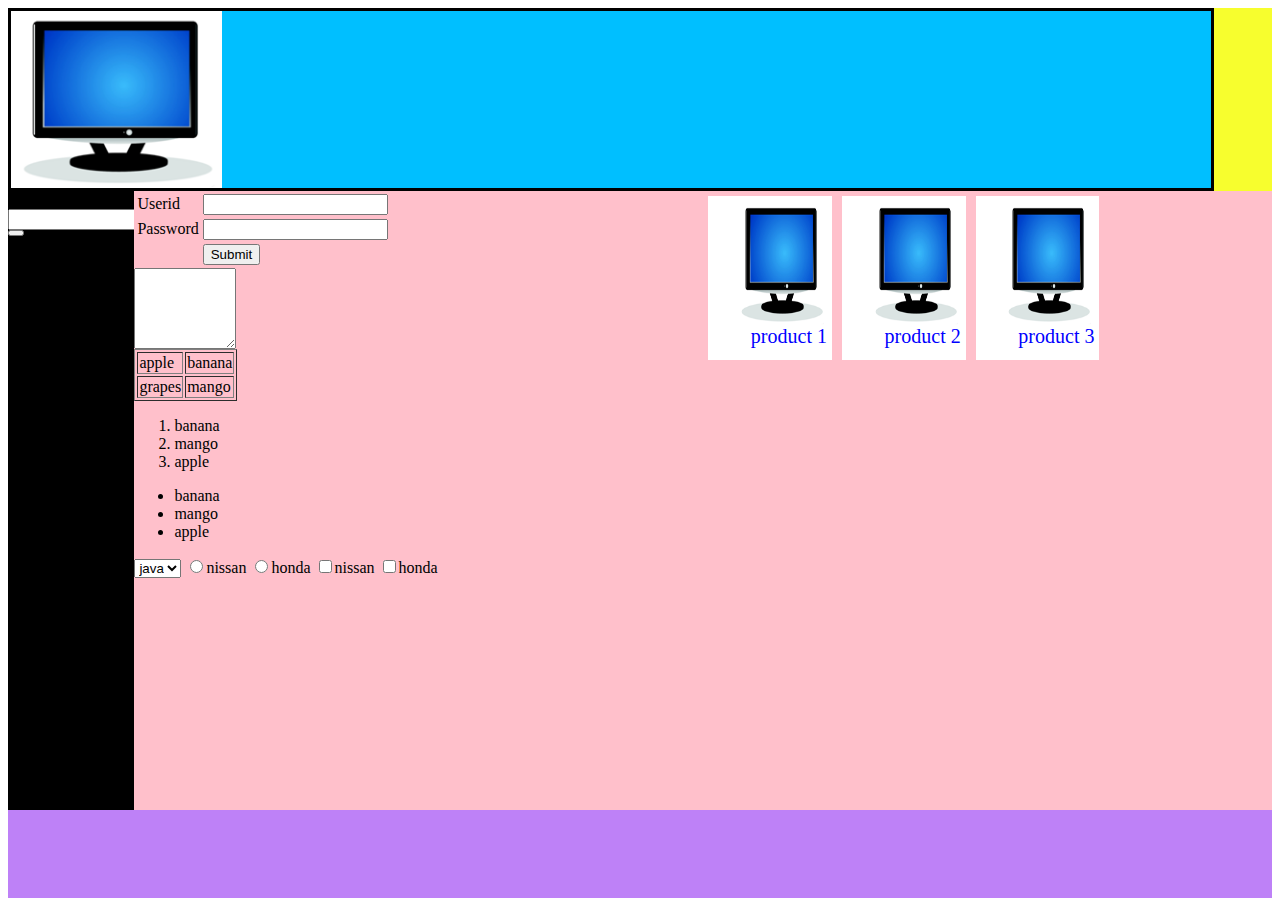
<file: shopping/src/main/webapp/index.html>
<html lang="en">
	<link href="test.css" rel="stylesheet" type="text/css"></link>  
	<script src="https://ajax.googleapis.com/ajax/libs/jquery/3.3.1/jquery.min.js"></script>
	<script src="test.js"></script>  
	
	<div id="webpage">
		<div id="header"  >
			<img src="images/1.png" height=100%/>
			
		</div>
		<div id="body" >
			<div class="filter">
				sdfsdfdsf
				<input id="asd"></input>
				<button ></button>
			</div>
			
			<div id="product">
				<div id="temp" style="height:100%;width:50%;float:left">
					<form method="post" action="/login">
					
					<table>
						<tr>
							<td>Userid</td>
							<td><input  type="text" id="uid" name="uid"  ></input></td>
						</tr>
						<tr>
							<td>Password</td>
							<td><input type="password" id="pwd" name="pwd"></input></td>
						</tr>
						<tr>
							<td></td>
							<td><input id="loginsubmit" type="submit"></input></td>
						</tr>
					</table>
					<textarea rows=5 cols=10></textarea>
					<table border=1>
						<tr>
							<td>apple</td>
							<td>banana</td>
						</tr>
						<tr>
							<td>grapes</td>
							<td>mango</td>
						</tr>
					</table>
					
					<ol>
						<li>banana</li>
						<li>mango</li>
						<li>apple</li>
					</ol>
					
					<ul>
						<li>banana</li>
						<li>mango</li>
						<li>apple</li>
					</ul>
					
					<select>
						<option value="ja"> java</option> 
						<option value="je"> jee</option> 
						<option value="c"> c</option> 
					</select>
					<input type="radio" id="nissan" name="car">nissan
					<input type="radio" id="honda" name="car">honda
					
					<input type="checkbox" id="nissan" name="car">nissan
					<input type="checkbox" id="honda" name="car">honda
				</form>
				</div>
				<div id="display" style="height:100%;width:50%;float:left">
					<div class="prodDisplay" id="prod1" style="background:white;height:25%;width:20%;float:left">
						<img src="images/1.png" width=80% height=80%/>
						product 1
					</div>
					<div class="prodDisplay" id="prod2" style="background:white;height:25%;width:20%;float:left">
						<img src="images/1.png" width=80% height=80%/>
						product 2
					</div>
					<div class="prodDisplay" id="prod3" style="background:white;height:25%;width:20%;float:left">
						<img src="images/1.png" width=80% height=80%/>
						product 3
					</div>
				</div>
			</div>
		</div>
		<div id="footer" onclick="cellphone()" >
		</div>
	</div>
</html>
</file>
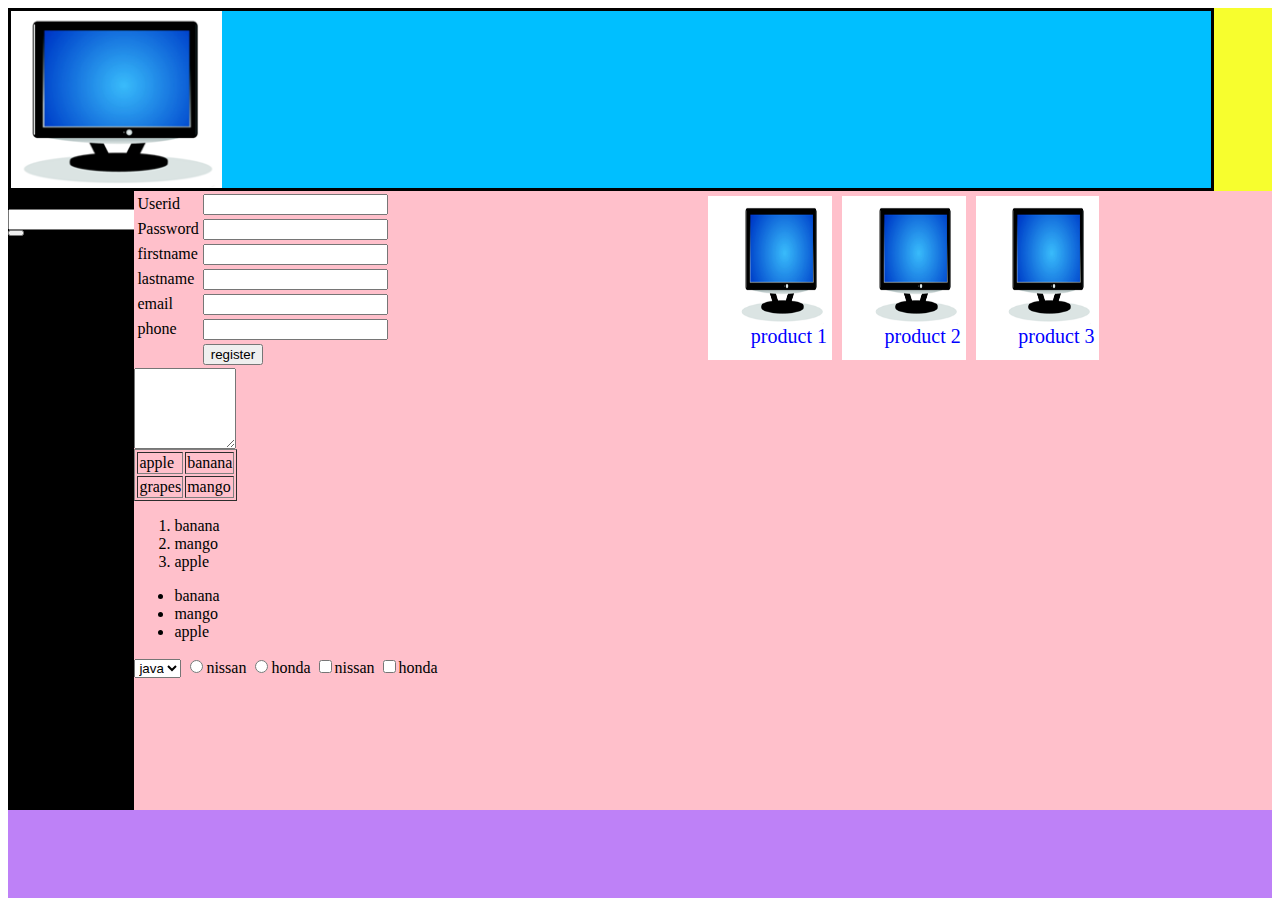
<file: shopping/src/main/webapp/register.html>
<html lang="en">
	<link href="test.css" rel="stylesheet" type="text/css"></link>  
	<script src="https://ajax.googleapis.com/ajax/libs/jquery/3.3.1/jquery.min.js"></script>
	<script src="test.js"></script>  
	
	<div id="webpage">
		<div id="header"  >
			<img src="images/1.png" height=100%/>
			
		</div>
		<div id="body" >
			<div class="filter">
				sdfsdfdsf
				<input id="asd"></input>
				<button ></button>
			</div>
			
			<div id="product">
				<div id="temp" style="height:100%;width:50%;float:left">
					<form method="get" action="/register">
					
					<table>
						<tr>
							<td>Userid</td>
							<td><input  type="text" id="reguid" name="reguid"  ></input></td>
						</tr>
						<tr>
							<td>Password</td>
							<td><input type="password" id="regpwd" name="regpwd"></input></td>
						</tr>
						<tr>
							<td>firstname</td>
							<td><input type="text" id="regfn" name="regfn"></input></td>
						</tr>
						<tr>
							<td>lastname</td>
							<td><input type="text" id="regfl" name="regfl"></input></td>
						</tr>
						<tr>
							<td>email</td>
							<td><input type="text" id="regemail" name="regemail"></input></td>
						</tr>
						<tr>
							<td>phone</td>
							<td><input type="text" id="regphone" name="regphone"></input></td>
						</tr>
						
						<tr>
							<td></td>
							<td><input id="regsubmit" value="register" type="submit"></input></td>
						</tr>
					</table>
					<textarea rows=5 cols=10></textarea>
					<table border=1>
						<tr>
							<td>apple</td>
							<td>banana</td>
						</tr>
						<tr>
							<td>grapes</td>
							<td>mango</td>
						</tr>
					</table>
					
					<ol>
						<li>banana</li>
						<li>mango</li>
						<li>apple</li>
					</ol>
					
					<ul>
						<li>banana</li>
						<li>mango</li>
						<li>apple</li>
					</ul>
					
					<select>
						<option value="ja"> java</option> 
						<option value="je"> jee</option> 
						<option value="c"> c</option> 
					</select>
					<input type="radio" id="nissan" name="car">nissan
					<input type="radio" id="honda" name="car">honda
					
					<input type="checkbox" id="nissan" name="car">nissan
					<input type="checkbox" id="honda" name="car">honda
				</form>
				</div>
				<div id="display" style="height:100%;width:50%;float:left">
					<div class="prodDisplay" id="prod1" style="background:white;height:25%;width:20%;float:left">
						<img src="images/1.png" width=80% height=80%/>
						product 1
					</div>
					<div class="prodDisplay" id="prod2" style="background:white;height:25%;width:20%;float:left">
						<img src="images/1.png" width=80% height=80%/>
						product 2
					</div>
					<div class="prodDisplay" id="prod3" style="background:white;height:25%;width:20%;float:left">
						<img src="images/1.png" width=80% height=80%/>
						product 3
					</div>
				</div>
			</div>
		</div>
		<div id="footer" onclick="cellphone()" >
		</div>
	</div>
</html>
</file>
<file: shopping/src/main/webapp/test.css>
#webpage{
	height:100%;
	width:100%;
	background:#F7FE2E;
}
#header{
	height:20%;
	width:1200px;
	background:#00BFFF;
	border-style:solid;
}
#body{
	height:70%;
	width:100%;
	background:#5FB404;
}
.filter{
	height:100%;
	width:10%;
	background:black;
	float:left;
}
#product{
	height:100%;
	width:90%;
	background:pink;
	float:left;
}
#footer{
	height:10%;
	width:100%;
	background:#BE81F7;
}

.prodDisplay{
	padding:5px;
	margin:5px;
	font-size:20px;
	color:blue;
	font-family:verdana; /*  helvetica,verdana, arial, */
	display:inline;
	text-align:right;
	 
}
.prodDisplay:hover {
	border-style:solid;
}
#header:hover{
	background:red;
}
</file>
